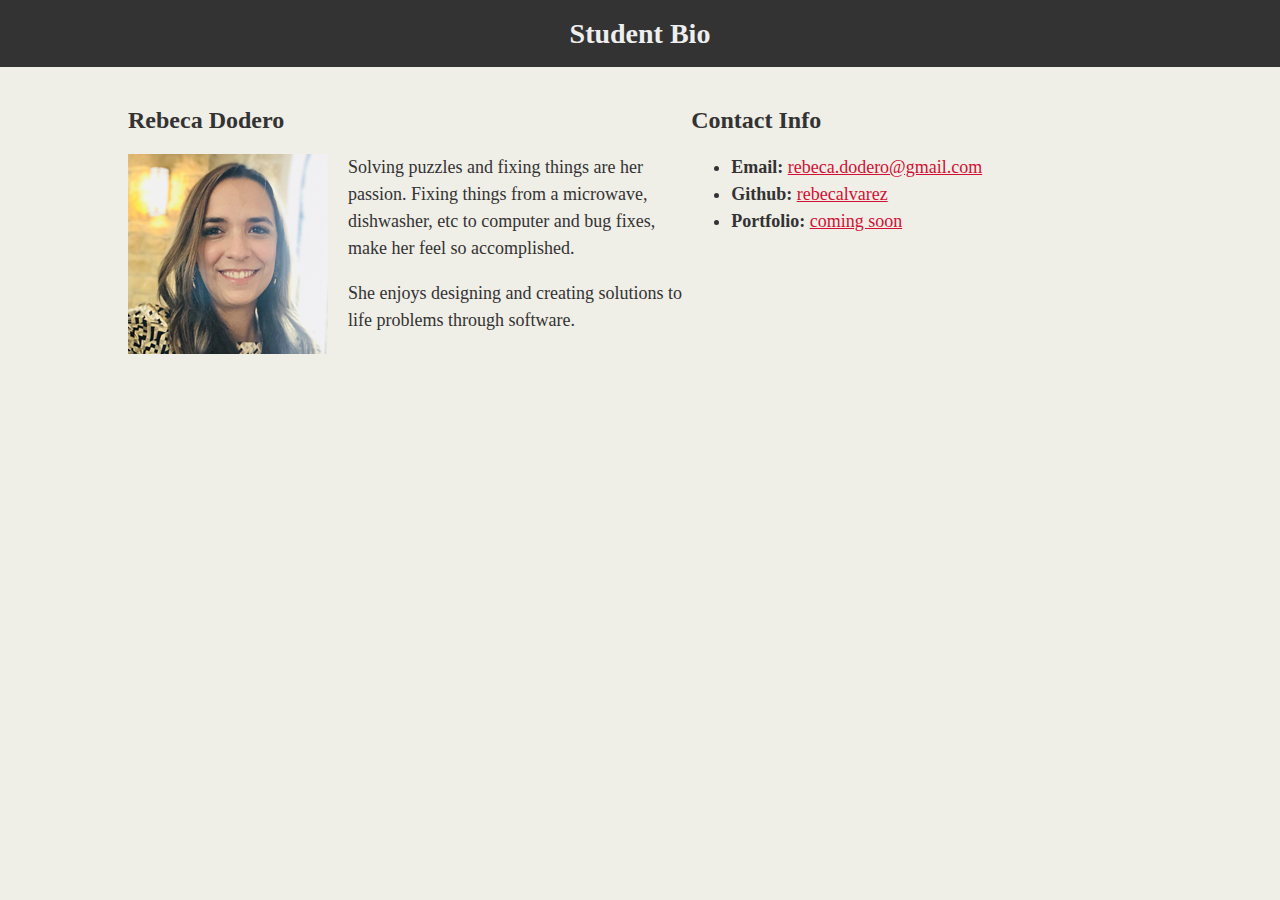
<file: index.html>
<!-- CSS Stylesheets with Relative Paths -->

<!DOCTYPE html>
<html lang="en-us">

<head>
  <meta charset="UTF-8">
  <title>CSS Stylesheets with Relative Paths</title>

  <!-- This line is money! It points your HTML to the CSS file. -->
  <!-- Notice the "relative" pathway? It matches a file inside our current directory's "assets" folder. Open it to see our style rules. -->
  <link rel="stylesheet" type="text/css" href="css/style.css">

</head>

<body>
  <header>
    <h1>Student Bio</h1>
  </header>

  <div class="container">

    <section id="main-bio">

      <h2>Rebeca Dodero</h2>

      <img id="bio-image" src="images/RebecaProfilepicture.png" alt="Rebeca Dodero Picture">

      <p>Solving puzzles and fixing things are her passion. Fixing things from a microwave, dishwasher, etc to computer and bug fixes, make her feel so accomplished.</p>
      <p>She enjoys designing and creating solutions to life problems through software.</p>
    </section>

    <section id="contact-info">
      <h2>Contact Info</h2>
      <ul>
        <li><strong>Email:</strong> <a target="_blank" href="mailto:rebeca.dodero@gmail.com">rebeca.dodero@gmail.com</a></li>
        <li><strong>Github:</strong> <a target="_blank" href="https://github.com/rebecalvarez">rebecalvarez</a></li>
        <li><strong>Portfolio:</strong> <a href="#">coming soon</a></li>
      </ul>
    </section>
  </div>

</body>

</html>
</file>
<file: css/style.css>
/**
 First External CSS Stylesheet
 **/

/*
Each of these CSS elements is associated with an HTML Element, Class, or ID.
Flip between this CSS file and the HTML to see how things line up.
Experiment with deleting lines of code from the CSS to see how it affects the webpage when you refresh in the browser.
*/

body {
  padding: 0;
  margin: 0;
  font-family: Georgia, "Times New Roman", Times, serif;
  font-size: 18px;
  line-height: 150%;
  color: #333;
  background: #efeee7;
}

header {
  background: #333;
}

h1 {
  padding: 20px 0;
  margin: 0;
  margin-bottom: 20px;
  font-size: 28px;
  color: #eee;
  text-align: center;
}

h2 {
  font-size: 24px;
}

a {
  color: #d21034;
}

.container {
  width: 1024px;
  margin: 0 auto;
}

#main-bio,
#contact-info,
#bio-image {
  float: left;
}

#main-bio {
  width: 55%;
}

#contact-info {
  width: 35%;
}

#bio-image {
  width: 200px;
  height: 200px;
  margin-right: 20px;
}
</file>
